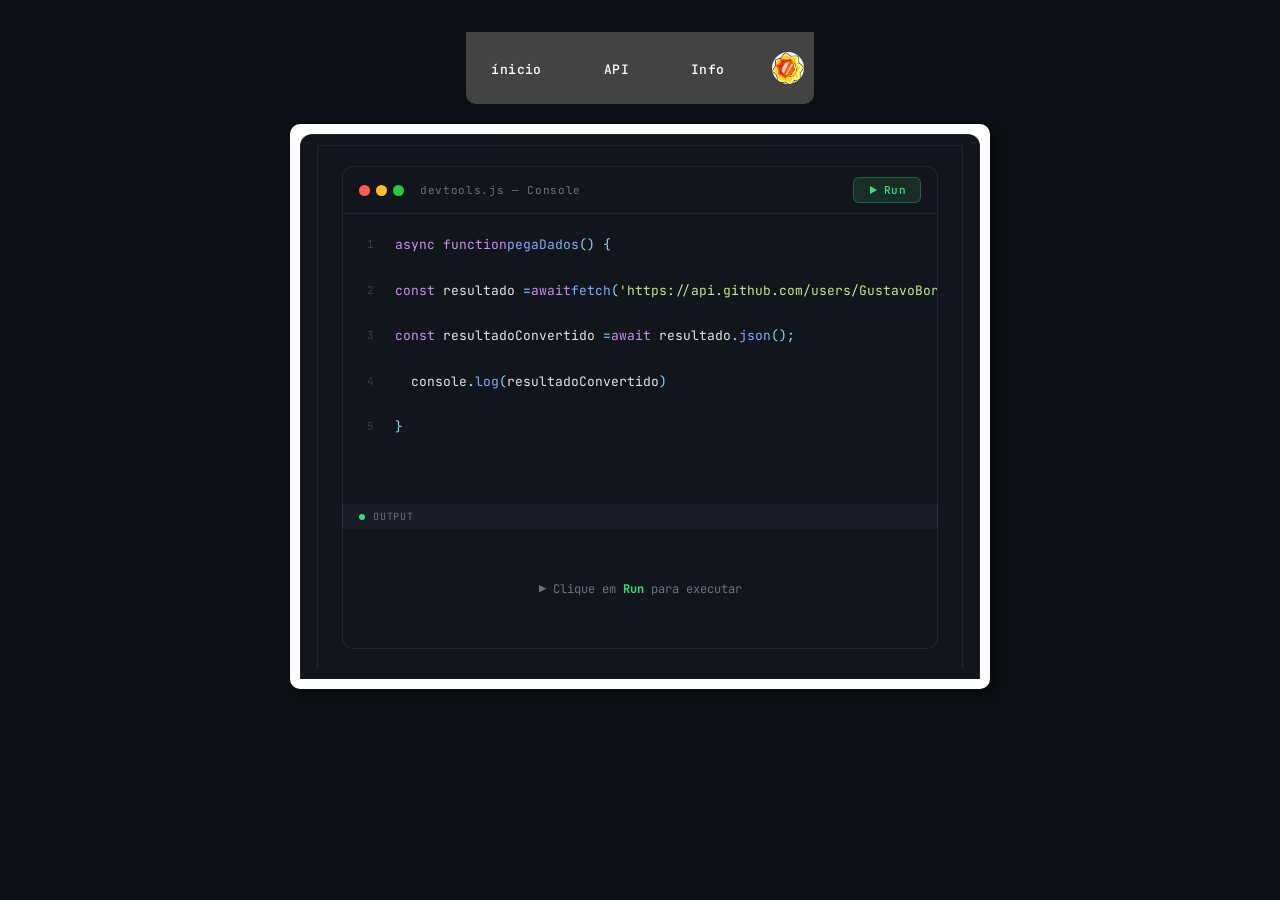
<file: POST.html>
<!DOCTYPE html>
<html lang="pt-br">

<head>
    <meta charset="UTF-8">
    <meta name="viewport" content="width=device-width, initial-scale=1.0">
    <title>Cadastros</title>
    <link rel="stylesheet" href="estilo.css">
</head>

<body>
    <header class="header">
        <nav>
            <ul>
                <li><a href="index.html">ínicio</a></li>
                <li><a href="POST.html">API</a></li>
                <li><a href="index.html">Info</a></li>
                <li style="margin-left: auto;">
                    <img src="assets/badge.png" alt="logo" width="32" height="32"
                        style="border-radius: 50%; object-fit: cover; vertical-align: middle;">
                </li>
            </ul>
        </nav>
    </header>
    <main class="center-content">
        <div style="align-items: center; justify-content: center;padding-top: 20px;">
            <div class="left-cards">
                <div class="iframes-container">
                    <div class="card-iframe">
                        <div class="toolbar">
                            <div class="code-panel">
                                <!DOCTYPE html>
                                <html lang="pt-br">

                                <head>
                                    <meta charset="UTF-8">
                                    <meta name="viewport" content="width=device-width, initial-scale=1.0">
                                    <title>DevTools — GitHub User</title>
                                    <link
                                        href="https://fonts.googleapis.com/css2?family=JetBrains+Mono:wght@400;500;700&family=Syne:wght@600;700&display=swap"
                                        rel="stylesheet">
                                    <style>
                                        *,
                                        *::before,
                                        *::after {
                                            box-sizing: border-box;
                                            margin: 0;
                                            padding: 0;
                                        }

                                        :root {
                                            --bg: #0d0f14;
                                            --surface: #13151c;
                                            --surface2: #1a1d27;
                                            --border: rgba(255, 255, 255, 0.07);
                                            --border2: rgba(255, 255, 255, 0.13);
                                            --green: #3ddc84;
                                            --green-dim: rgba(61, 220, 132, 0.12);
                                            --amber: #f5a623;
                                            --blue: #58a6ff;
                                            --text: #e2e4ec;
                                            --muted: #6b7280;
                                            --mono: 'JetBrains Mono', monospace;
                                            --display: 'Syne', sans-serif;
                                        }

                                        body {
                                            background: var(--bg);
                                            color: var(--text);
                                            font-family: var(--mono);
                                            min-height: 100vh;
                                            display: flex;
                                            flex-direction: column;
                                            align-items: center;
                                            justify-content: center;
                                            padding: 2rem;
                                        }

                                        .toolbar {
                                            width: 100%;
                                            max-width: 680px;
                                            background: var(--surface);
                                            border: 1px solid var(--border);
                                            border-bottom: none;
                                            border-radius: 12px 12px 0 0;
                                            padding: 10px 16px;
                                            display: flex;
                                            align-items: center;
                                            gap: 12px;
                                        }

                                        .dots {
                                            display: flex;
                                            gap: 6px;
                                        }

                                        .dot {
                                            width: 11px;
                                            height: 11px;
                                            border-radius: 50%;
                                        }

                                        .dot.red {
                                            background: #ff5f57;
                                        }

                                        .dot.amber {
                                            background: #febc2e;
                                        }

                                        .dot.green {
                                            background: #28c840;
                                        }

                                        .toolbar-title {
                                            font-size: 11px;
                                            color: var(--muted);
                                            letter-spacing: 0.06em;
                                            margin-left: 4px;
                                        }

                                        .run-btn {
                                            margin-left: auto;
                                            background: var(--green-dim);
                                            border: 1px solid rgba(61, 220, 132, 0.3);
                                            color: var(--green);
                                            font-family: var(--mono);
                                            font-size: 11px;
                                            font-weight: 500;
                                            padding: 5px 14px;
                                            border-radius: 6px;
                                            cursor: pointer;
                                            letter-spacing: 0.04em;
                                            display: flex;
                                            align-items: center;
                                            gap: 6px;
                                            transition: background 0.15s;
                                        }

                                        .run-btn:hover {
                                            background: rgba(61, 220, 132, 0.2);
                                        }

                                        .run-btn:active {
                                            transform: scale(0.97);
                                        }

                                        .code-panel {
                                            width: 100%;
                                            max-width: 680px;
                                            background: var(--surface);
                                            border: 1px solid var(--border);
                                            border-bottom: none;
                                            padding: 1.25rem 1.5rem;
                                            overflow-x: auto;
                                        }

                                        pre {
                                            font-family: var(--mono);
                                            font-size: 13px;
                                            line-height: 1.75;
                                        }

                                        .line {
                                            display: flex;
                                        }

                                        .ln {
                                            color: var(--muted);
                                            user-select: none;
                                            min-width: 28px;
                                            font-size: 11px;
                                            padding-top: 1px;
                                            opacity: 0.45;
                                        }

                                        .kw {
                                            color: #c792ea;
                                        }

                                        .fn {
                                            color: #82aaff;
                                        }

                                        .str {
                                            color: #c3e88d;
                                        }

                                        .pun {
                                            color: #89ddff;
                                        }

                                        .divider {
                                            width: 100%;
                                            max-width: 680px;
                                            background: var(--surface2);
                                            border-left: 1px solid var(--border);
                                            border-right: 1px solid var(--border);
                                            padding: 6px 16px;
                                            display: flex;
                                            align-items: center;
                                            gap: 8px;
                                            font-size: 10px;
                                            color: var(--muted);
                                            letter-spacing: 0.08em;
                                        }

                                        .divider-dot {
                                            width: 6px;
                                            height: 6px;
                                            border-radius: 50%;
                                            background: var(--green);
                                            animation: pulse 2s ease-in-out infinite;
                                        }

                                        @keyframes pulse {

                                            0%,
                                            100% {
                                                opacity: 1;
                                            }

                                            50% {
                                                opacity: 0.3;
                                            }
                                        }

                                        .output-panel {
                                            width: 100%;
                                            max-width: 680px;
                                            background: var(--surface);
                                            border: 1px solid var(--border);
                                            border-top: none;
                                            border-radius: 0 0 12px 12px;
                                            padding: 1.5rem;
                                            min-height: 120px;
                                            display: flex;
                                            align-items: center;
                                            justify-content: center;
                                        }

                                        .gh-card {
                                            width: 100%;
                                            background: var(--surface2);
                                            border: 1px solid var(--border2);
                                            border-radius: 12px;
                                            overflow: hidden;
                                            animation: fadeIn 0.4s ease;
                                        }

                                        @keyframes fadeIn {
                                            from {
                                                opacity: 0;
                                                transform: translateY(8px);
                                            }

                                            to {
                                                opacity: 1;
                                                transform: translateY(0);
                                            }
                                        }

                                        .gh-card-header {
                                            padding: 1.25rem 1.5rem;
                                            display: flex;
                                            align-items: center;
                                            gap: 1rem;
                                            border-bottom: 1px solid var(--border);
                                        }

                                        .gh-avatar {
                                            width: 54px;
                                            height: 54px;
                                            border-radius: 50%;
                                            border: 2px solid var(--border2);
                                            object-fit: cover;
                                        }

                                        .gh-name {
                                            font-family: var(--display);
                                            font-size: 17px;
                                            font-weight: 700;
                                            color: #fff;
                                            line-height: 1.2;
                                        }

                                        .gh-login {
                                            font-size: 12px;
                                            color: var(--blue);
                                            margin-top: 3px;
                                        }

                                        .gh-badge {
                                            margin-left: auto;
                                            font-size: 10px;
                                            font-weight: 500;
                                            padding: 4px 10px;
                                            border-radius: 99px;
                                            background: var(--green-dim);
                                            color: var(--green);
                                            border: 1px solid rgba(61, 220, 132, 0.25);
                                            letter-spacing: 0.05em;
                                        }

                                        .gh-bio {
                                            padding: 0.9rem 1.5rem;
                                            font-size: 12px;
                                            color: var(--muted);
                                            border-bottom: 1px solid var(--border);
                                            line-height: 1.6;
                                        }

                                        .gh-stats {
                                            display: grid;
                                            grid-template-columns: repeat(3, 1fr);
                                            border-bottom: 1px solid var(--border);
                                        }

                                        .gh-stat {
                                            padding: 0.9rem 1.25rem;
                                            text-align: center;
                                            border-right: 1px solid var(--border);
                                        }

                                        .gh-stat:last-child {
                                            border-right: none;
                                        }

                                        .gh-stat-value {
                                            font-size: 18px;
                                            font-weight: 700;
                                            color: #fff;
                                            line-height: 1;
                                        }

                                        .gh-stat-label {
                                            font-size: 10px;
                                            color: var(--muted);
                                            margin-top: 4px;
                                            letter-spacing: 0.06em;
                                        }

                                        .gh-meta {
                                            padding: 0.9rem 1.5rem;
                                            display: flex;
                                            flex-wrap: wrap;
                                            gap: 14px;
                                        }

                                        .gh-meta-item {
                                            font-size: 11px;
                                            color: var(--muted);
                                            display: flex;
                                            align-items: center;
                                            gap: 5px;
                                        }

                                        .gh-meta-item span {
                                            color: var(--text);
                                        }

                                        .json-toggle {
                                            width: 100%;
                                            max-width: 680px;
                                            margin-top: 12px;
                                            background: none;
                                            border: 1px solid var(--border);
                                            border-radius: 8px;
                                            color: var(--muted);
                                            font-family: var(--mono);
                                            font-size: 11px;
                                            padding: 8px 14px;
                                            cursor: pointer;
                                            text-align: left;
                                            letter-spacing: 0.04em;
                                            transition: border-color 0.15s, color 0.15s;
                                        }

                                        .json-toggle:hover {
                                            border-color: var(--border2);
                                            color: var(--text);
                                        }

                                        .json-raw {
                                            display: none;
                                            width: 100%;
                                            max-width: 680px;
                                            background: var(--surface);
                                            border: 1px solid var(--border);
                                            border-top: none;
                                            border-radius: 0 0 8px 8px;
                                            padding: 1rem 1.25rem;
                                            font-size: 11px;
                                            line-height: 1.7;
                                            color: #c3e88d;
                                            overflow-x: auto;
                                            white-space: pre;
                                        }

                                        .json-raw.open {
                                            display: block;
                                        }

                                        .spinner {
                                            width: 20px;
                                            height: 20px;
                                            border: 2px solid var(--border2);
                                            border-top-color: var(--green);
                                            border-radius: 50%;
                                            animation: spin 0.7s linear infinite;
                                        }

                                        @keyframes spin {
                                            to {
                                                transform: rotate(360deg);
                                            }
                                        }
                                    </style>
                                </head>

                                <body>

                                    <div class="toolbar">
                                        <div class="dots">
                                            <div class="dot red"></div>
                                            <div class="dot amber"></div>
                                            <div class="dot green"></div>
                                        </div>
                                        <span class="toolbar-title">devtools.js — Console</span>
                                        <button class="run-btn" onclick="pegaDados()">
                                            <svg width="10" height="10" viewBox="0 0 10 10" fill="currentColor">
                                                <polygon points="2,1 9,5 2,9" />
                                            </svg>
                                            Run
                                        </button>
                                    </div>

                                    <div class="code-panel">
                                        <pre>
<div class="line"><span class="ln">1</span><span class="kw">async function</span> <span class="fn">pegaDados</span><span class="pun">() {</span></div>
<div class="line"><span class="ln">2</span>  <span class="kw">const</span> resultado <span class="pun">=</span> <span class="kw">await</span> <span class="fn">fetch</span><span class="pun">(</span><span class="str">'https://api.github.com/users/GustavoBorbaJS'</span><span class="pun">)</span></div>
<div class="line"><span class="ln">3</span>  <span class="kw">const</span> resultadoConvertido <span class="pun">=</span> <span class="kw">await</span> resultado<span class="pun">.</span><span class="fn">json</span><span class="pun">();</span></div>
<div class="line"><span class="ln">4</span>  console<span class="pun">.</span><span class="fn">log</span><span class="pun">(</span>resultadoConvertido<span class="pun">)</span></div>
<div class="line"><span class="ln">5</span><span class="pun">}</span></div>
    </pre>
                                    </div>

                                    <div class="divider">
                                        <div class="divider-dot"></div>
                                        OUTPUT
                                    </div>

                                    <div class="output-panel" id="output">
                                        <p style="font-size:12px; color:var(--muted);">▶ Clique em <strong
                                                style="color:var(--green)">Run</strong> para executar</p>
                                    </div>

                                    <button class="json-toggle" id="json-toggle" style="display:none"
                                        onclick="toggleJson()">{ } Ver JSON bruto</button>
                                    <div class="json-raw" id="json-raw"></div>

                                    <script>
                                        async function pegaDados() {
                                            const output = document.getElementById('output');
                                            output.innerHTML = '<div class="spinner"></div>';

                                            try {
                                                const resultado = await fetch('https://api.github.com/users/GustavoBorbaJS');
                                                const d = await resultado.json();

                                                output.innerHTML = `
          <div class="gh-card">
            <div class="gh-card-header">
              <img class="gh-avatar" src="${d.avatar_url}" alt="${d.login}">
              <div>
                <div class="gh-name">${d.name || d.login}</div>
                <div class="gh-login">@${d.login}</div>
              </div>
              <span class="gh-badge">GitHub</span>
            </div>
            ${d.bio ? `<div class="gh-bio">${d.bio}</div>` : ''}
            <div class="gh-stats">
              <div class="gh-stat"><div class="gh-stat-value">${d.public_repos}</div><div class="gh-stat-label">repos</div></div>
              <div class="gh-stat"><div class="gh-stat-value">${d.followers}</div><div class="gh-stat-label">followers</div></div>
              <div class="gh-stat"><div class="gh-stat-value">${d.following}</div><div class="gh-stat-label">following</div></div>
            </div>
            <div class="gh-meta">
              ${d.location ? `<div class="gh-meta-item">📍 <span>${d.location}</span></div>` : ''}
              ${d.blog ? `<div class="gh-meta-item">🔗 <span>${d.blog}</span></div>` : ''}
              ${d.company ? `<div class="gh-meta-item">🏢 <span>${d.company}</span></div>` : ''}
              <div class="gh-meta-item">📅 <span>desde ${new Date(d.created_at).getFullYear()}</span></div>
            </div>
          </div>
        `;

                                                document.getElementById('json-toggle').style.display = 'block';
                                                document.getElementById('json-raw').textContent = JSON.stringify(d, null, 2);

                                            } catch (e) {
                                                output.innerHTML = `<span style="color:#ff5f57; font-size:12px;">❌ Erro: ${e.message}</span>`;
                                            }
                                        }

                                        function toggleJson() {
                                            const raw = document.getElementById('json-raw');
                                            raw.classList.toggle('open');
                                            document.getElementById('json-toggle').textContent = raw.classList.contains('open') ? '{ } Ocultar JSON' : '{ } Ver JSON bruto';
                                        }
                                    </script>
                                </body>

                                </html>
                            </div>
                        </div>
                    </div>
                </div>
            </div>
    </main>
</body>

</html>
</file>
<file: estilo.css>
/* === Fonts — DEVE ser a primeira linha === */
@import url('https://fonts.googleapis.com/css2?family=DM+Sans:wght@400;500&family=Syne:wght@600&display=swap');

/* === Reset === */
*,
*::before,
*::after {
    box-sizing: border-box;
    margin: 0;
    padding: 0;
}




body {
    background: linear-gradient(135deg, rgba(18, 18, 158, 0.603), rgb(83, 0, 167));
    font-family: 'DM Sans', sans-serif;
    margin: 0;
    padding: 0;
    min-height: 100vh;
}

.header nav ul {
    display: flex;
    align-items: center;
    list-style: none;
    gap: 2rem;
    height: 52px;
}

.header nav ul li a {
    font-size: 13px;
    font-weight: 500;
    color: rgb(255, 255, 255);
    text-decoration: none;
    letter-spacing: 0.03em;
    transition: color 0.15s;
}

.header nav ul li a:hover {
    color: #1a1a1a;
}

.container {
    display: flex;
    flex-direction: row;
    justify-content: space-between;
    align-items: flex-start;
    padding: 20px;
    gap: 20px;
}

.container-form {
    display: flex;
    gap: 3rem;
    padding: 3rem 2rem;
    max-width: 860px;
    margin: 0 auto;
    align-items: flex-start;
}

.left-cards {
    flex: 1;
}

.iframes-container {
    display: flex;
    flex-direction: column;
    gap: 16px;
}

.card-iframe {
    background-color: white;
    border-radius: 10px;
    padding: 10px;
    box-shadow: 5px 5px 10px rgba(0, 0, 0, 0.363);
    width: fit-content;
}

.field-wrap {
    display: flex;
    flex-direction: column;
    border-radius: 5px;
    gap: 10px;
}

.field-wrap input {
    border-radius: 5px;
    padding: 5px;
    border: 0.5px solid rgba(0, 0, 0, 0.12);
    background: #f9f8f5;
    font-family: 'DM Sans', sans-serif;
    font-size: 14px;
    color: #1a1a1a;
    outline: none;
    resize: vertical;
}

.card-iframe2 {
    background-color: white;
    border-radius: 10px;
    padding: 10px;
    box-shadow: 5px 5px 10px rgba(0, 0, 0, 0.363);
    width: fit-content;
    display: flex;
    flex-direction: column;
    align-items: center;
}

/* Coluna Central: Sections */
.center-content {
    flex: 2;
    display: flex;
    flex-direction: column;
    align-items: center;
    gap: 20px;
}

section {
    background-color: white;
    border-radius: 10px;
    padding: 15px;
    width: 100%;
    max-width: 500px;
    box-shadow: 5px 5px 10px rgba(0, 0, 0, 0.363);
    box-sizing: border-box;
}

.right-imagetwo {
    flex: 1;
    display: flex;
    justify-content: flex-end;
    max-width: 100%;
    max-height: 400px;

}


.right-image {
    flex: 1;
    display: flex;
    justify-content: flex-end;
    max-width: 100%;
    max-height: 400px;

}

.right-image img {
    max-width: 100%;
    max-height: 400px;
    height: auto;
}

footer {
    color: white;
    text-align: center;
    font-style: italic;
    padding: 20px 0;
}


nav {
    display: flex;
    flex-direction: row;
    justify-content: center;
    gap: 10px;
    background-color: rgb(68, 67, 67);
    border-radius: 0 0 10px 10px;
    padding: 10px;
    width: 100%;
    margin: 0;
}

nav a {
    color: white;
    text-decoration: none;
    font-size: 14pt;
    padding: 5px 15px;
}

nav ul {
    display: flex;
    flex-direction: row;
    list-style: none;
    gap: 10px;
    margin: 0;
    padding: 0;
}

nav a:hover {
    color: lightgray;
}
</file>
<file: Exercicios/estilo.css>
/* === Reset === */
*,
*::before,
*::after {
    box-sizing: border-box;
    margin: 0;
    padding: 0;
}

@import url('https://fonts.googleapis.com/css2?family=DM+Sans:wght@400;500&family=Syne:wght@600&display=swap');




body {
    background: linear-gradient(135deg, rgba(18, 18, 158, 0.603), rgb(83, 0, 167));
    font-family: 'DM Sans', sans-serif;
    margin: 0;
    padding: 0;
    min-height: 100vh;
}

.header nav ul {
    display: flex;
    align-items: center;
    list-style: none;
    gap: 2rem;
    height: 52px;
}

.header nav ul li a {
    font-size: 13px;
    font-weight: 500;
    color: rgb(255, 255, 255);
    text-decoration: none;
    letter-spacing: 0.03em;
    transition: color 0.15s;
}

.header nav ul li a:hover {
    color: #1a1a1a;
}

.container {
    display: flex;
    flex-direction: row;
    justify-content: space-between;
    align-items: flex-start;
    padding: 20px;
    gap: 20px;
}

.container-form {
    display: flex;
    gap: 3rem;
    padding: 3rem 2rem;
    max-width: 860px;
    margin: 0 auto;
    align-items: flex-start;
}

.left-cards {
    flex: 1;
}

.iframes-container {
    display: flex;
    flex-direction: column;
    gap: 16px;
}

.card-iframe {
    background-color: white;
    border-radius: 10px;
    padding: 10px;
    box-shadow: 5px 5px 10px rgba(0, 0, 0, 0.363);
    width: fit-content;
}

.field-wrap {
    display: flex;
    flex-direction: column;
    border-radius: 5px;
    gap: 10px;
}

.field-wrap input {
    border-radius: 5px;
    padding: 5px;
    border: 0.5px solid rgba(0, 0, 0, 0.12);
    background: #f9f8f5;
    font-family: 'DM Sans', sans-serif;
    font-size: 14px;
    color: #1a1a1a;
    outline: none;
    resize: vertical;
}

.card-iframe2 {
    background-color: white;
    border-radius: 10px;
    padding: 10px;
    box-shadow: 5px 5px 10px rgba(0, 0, 0, 0.363);
    width: fit-content;
    display: flex;
    flex-direction: column;
    align-items: center;
}

/* Coluna Central: Sections */
.center-content {
    flex: 2;
    display: flex;
    flex-direction: column;
    align-items: center;
    gap: 20px;
}

section {
    background-color: white;
    border-radius: 10px;
    padding: 15px;
    width: 100%;
    max-width: 500px;
    box-shadow: 5px 5px 10px rgba(0, 0, 0, 0.363);
    box-sizing: border-box;
}

.right-imagetwo {
    flex: 1;
    display: flex;
    justify-content: flex-end;
    max-width: 100%;
    max-height: 400px;

}


.right-image {
    flex: 1;
    display: flex;
    justify-content: flex-end;
    max-width: 100%;
    max-height: 400px;

}

.right-image img {
    max-width: 100%;
    max-height: 400px;
    height: auto;
}

footer {
    color: white;
    text-align: center;
    font-style: italic;
    padding: 20px 0;
}


nav {
    display: flex;
    flex-direction: row;
    justify-content: center;
    gap: 10px;
    background-color: rgb(68, 67, 67);
    border-radius: 0 0 10px 10px;
    padding: 10px;
    width: 100%;
    margin: 0;
}

nav a {
    color: white;
    text-decoration: none;
    font-size: 14pt;
    padding: 5px 15px;
}

nav ul {
    display: flex;
    flex-direction: row;
    list-style: none;
    gap: 10px;
    margin: 0;
    padding: 0;
}

nav a:hover {
    color: lightgray;
}
</file>
